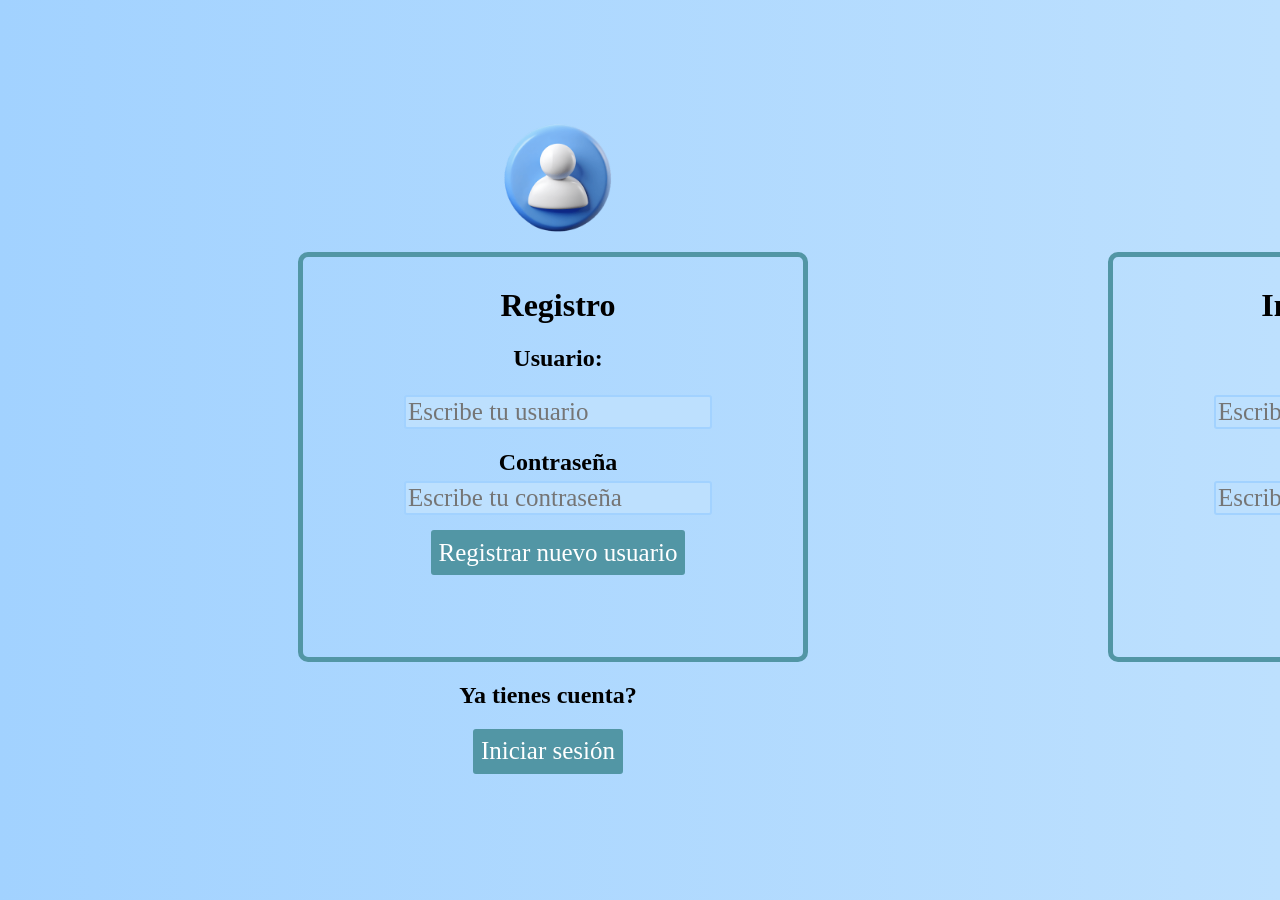
<file: index.html>
<!DOCTYPE html>
<html lang="en">

<head>
    <meta charset="UTF-8">
    <meta name="viewport" content="width=device-width, initial-scale=1.0">
    <title>Registro/inicio</title>
    <link rel="stylesheet" href="estilos.css">
    <script src="codigo.js"></script>
</head>

<body>
    <div class="principal">

        <center>
            <img src="icono.png" alt="">
            <div class="registro">

                <div class="centrar">
                    <center>
                        <h1>Registro</h1>
                        <h2>Usuario:</h2><br>
                        <input type="text" id="Usuario" placeholder="Escribe tu usuario"><br>
                        <h2>Contraseña</h2>
                        <input type="password" id="Contraseña" placeholder="Escribe tu contraseña"><br>
                        <button onclick="validarRegistro()">Registrar nuevo usuario</button>
                    </center>
                </div>
            </div>
             <center><div class="texto"><h2>Ya tienes cuenta?</h2> <button>Iniciar sesión</button></div></center>
        </center>


        <div class="inicio">
                    <center>
            <img src="icono.png" alt="">
            <div class="registro">

                <div class="centrar">
                    <center>
                        <h1>Inicio de Sesión</h1>
                        <h2>Usuario:</h2><br>
                        <input type="text" id="Usuario" placeholder="Escribe tu usuario"><br>
                        <h2>Contraseña</h2>
                        <input type="password" id="Contraseña" placeholder="Escribe tu contraseña"><br>
                        <button onclick="iniciarSesión()">Ingresar</button>
                    </center>
                </div>
            </div>
        </center>
        </div>
        <div>
</body>

</html>
</file>
<file: estilos.css>
body {
    background: linear-gradient(to right, #A2D2FF, #BDE0FE);
}
.principal div{
    margin-left: 10px;
}
.principal{
    display: flex;
}
h1{
    text-align: center;
}
h2{
    margin-bottom: 5px;
}
.registro{
    border: 5px;
    border-radius: 10px;
    border-style: solid;
    border-color: #5296A5;
    width: 500px;
    height: 400px;
    font-family: cursive;
    margin-left: 290px !important;
}
.centrar{
    margin: 30px;
    margin-left: 40px !important;
}
.centrar button{
    margin-top: 10px;
}
img {
    margin-top: 100px;
    height: 140px;
    margin-left: 300px;
    margin-bottom: 0 !important;
}
button {
    margin-top: 15px !important;
    color: white;
    background-color: #5296A5;
    border-color: #BDE0FE;
    font-family: cursive;
    height: 45px;
    font-size: 25px;
    border-radius: 3px;
    border-style: solid;
    border-color: #5296A5;
}
input{
    background-color: #BDE0FE;
    border-color: #A2D2FF;
    font-size: 25px;
    font-family: cursive;
    border-radius: 3px;
    border-style: solid;
    border-color: #A2D2FF;
}
.texto{
    margin-left: 280px !important;
}
</file>
